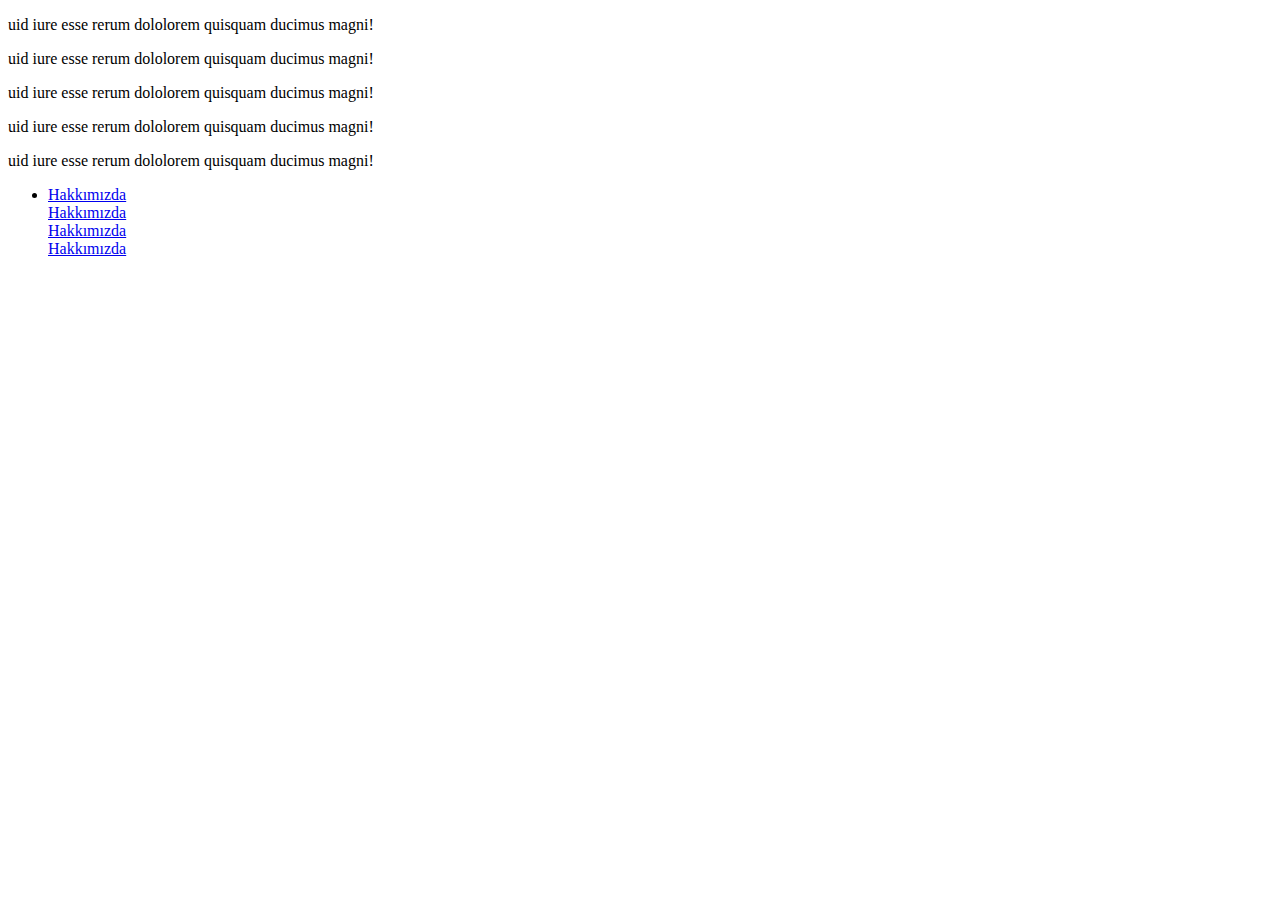
<file: index.htm>
<!DOCTYPE html>
<html>
    <head>
        <title></title>
        <link rel="style.css";  href="style2.css";>
    </head>

    <body>




        <p>uid iure esse rerum dololorem quisquam ducimus magni!</p>
        <p>uid iure esse rerum dololorem quisquam ducimus magni!</p>
        <p>uid iure esse rerum dololorem quisquam ducimus magni!</p>
        <p>uid iure esse rerum dololorem quisquam ducimus magni!</p>
        <p>uid iure esse rerum dololorem quisquam ducimus magni!</p>


        <ul>
            <li>            
            <a href="#">Hakkımızda</a>
<br>
            <a href="#">Hakkımızda</a>
<br>
            <a href="#">Hakkımızda</a>
<br>
            <a href="#">Hakkımızda</a>
            </li>
        </ul>








    </body>
</html>
</file>
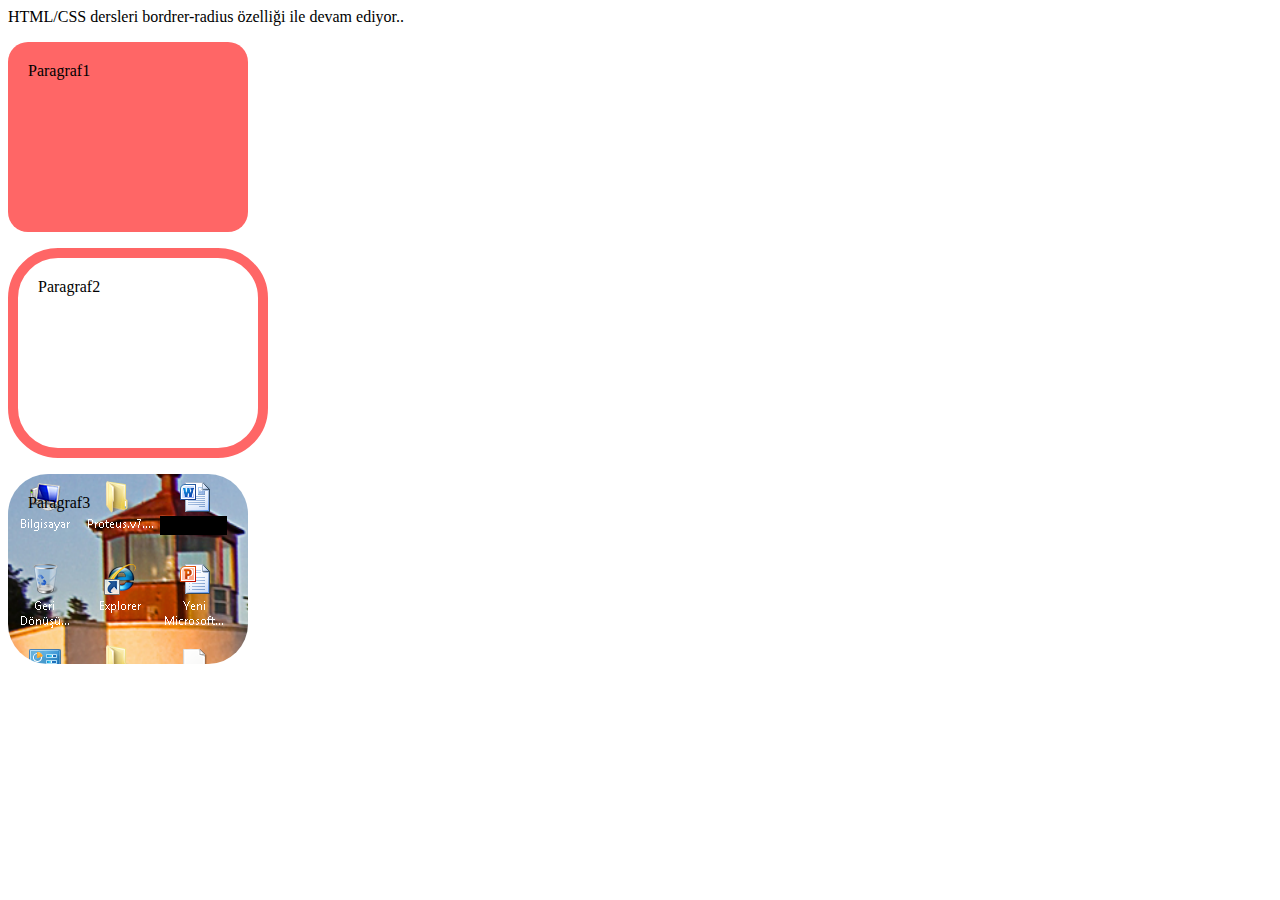
<file: index2.htm>
<!DOCTYPE html>
<html lang="en">
<head>
    <meta charset="UTF-8">
    <meta http-equiv="X-UA-Compatible" content="IE=edge">
    <meta name="viewport" content="width=device-width, initial-scale=1.0">
    <title>Document</title>
    <link rel="stylesheet" href="style2.css">
</head>
<body>
    <div>HTML/CSS dersleri bordrer-radius özelliği ile devam ediyor..</div>
<p class="kose1">Paragraf1</p>
<p class="kose2">Paragraf2</p>
<p class="kose3">Paragraf3</p>



</body>
</html>
</file>
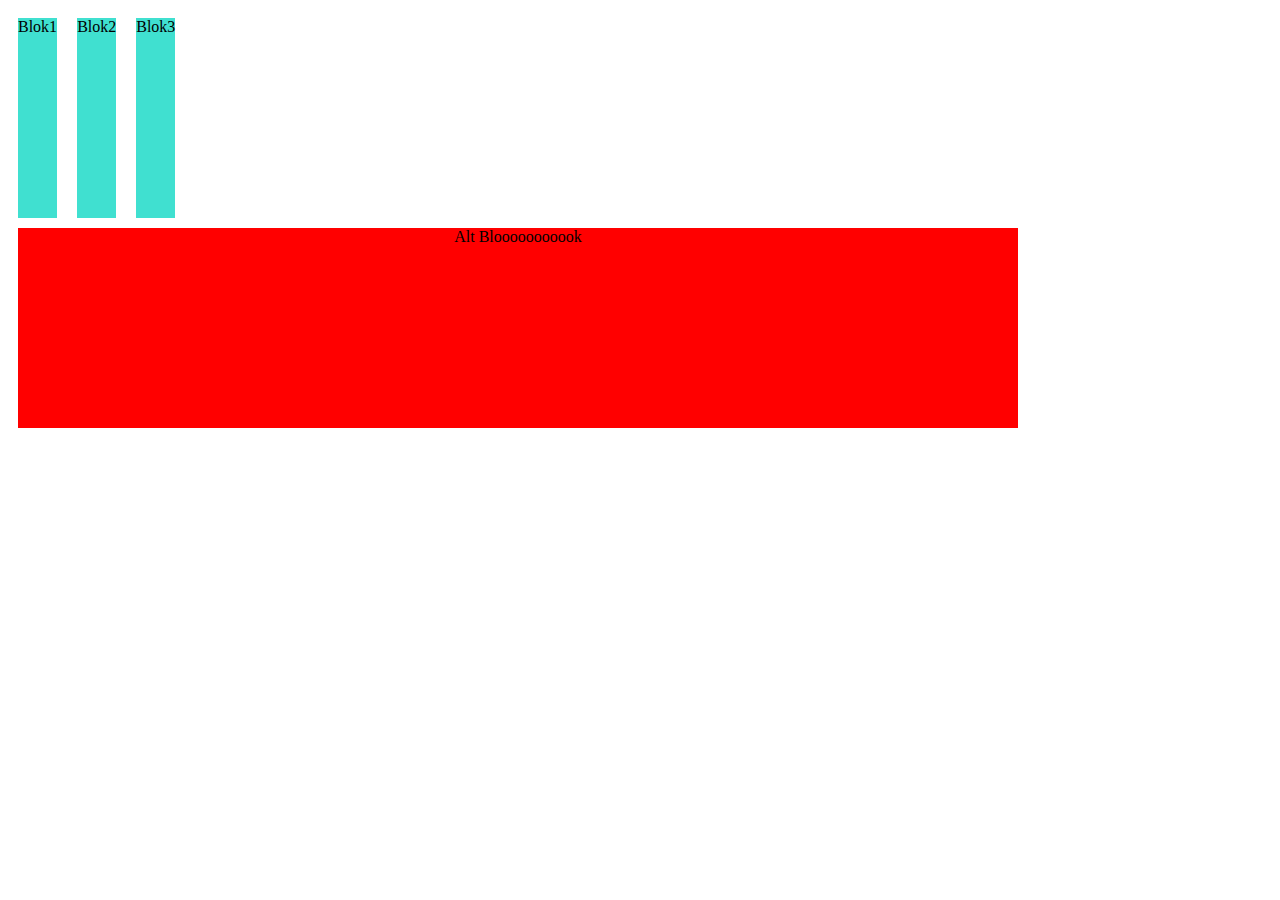
<file: index3.htm>
<!DOCTYPE html>
<html lang="en">
<head>
    <meta charset="UTF-8">
    <meta http-equiv="X-UA-Compatible" content="IE=edge">
    <meta name="viewport" content="width=device-width, initial-scale=1.0">
    <title>Document</title>
    <link rel="stylesheet" href="style3.css">
</head>
<body>
    
    <div class="sol_sutun">Blok1</div>
    <div class="sol_sutun">Blok2</div>
    <div class="sol_sutun">Blok3</div>
    <div class="footer">Alt
        Blooooooooook
    </div>
</body>
</html>
</file>
<file: style2.css>
.kose1{
    border-radius: 20px;
    padding: 20px;
    width: 200px;
    height: 150px;
    background: #ff6666;
}

/*İçi boş çerçeve*/

 .kose2{
     border-radius: 50px;
     border: solid 10px;
     border-color: #ff6666;
     padding: 20px;
     width: 200px;
     height: 150px;
 }


 /*Arka plan blok */

 .kose3{
     border-radius: 40px;
    background-image: url("image/Adsız.png");
     padding:20px;
     width:200px;
     height: 150px;
 }
</file>
<file: style3.css>
div.sol_sutun{
    background-color: turquoise;
    width: 200;
    height: 200px;
    margin: 10px;
    text-align: center;
    float: left;
}

div.orta_sutun{
    background-color: turquoise;
    width: 200;
    height: 200px;
    margin: 10px;
    text-align: center;
    float: left
}

div.sag_sutun{
    background-color: turquoise;
    width: 200;
    height: 200px;
    margin: 10px;
    text-align: center;
    float: left
}

div.footer{
    background-color: red;
    width: 1000px;
    height: 200px;
    margin: 10px;
    text-align: center;
    clear: both;
}
</file>
